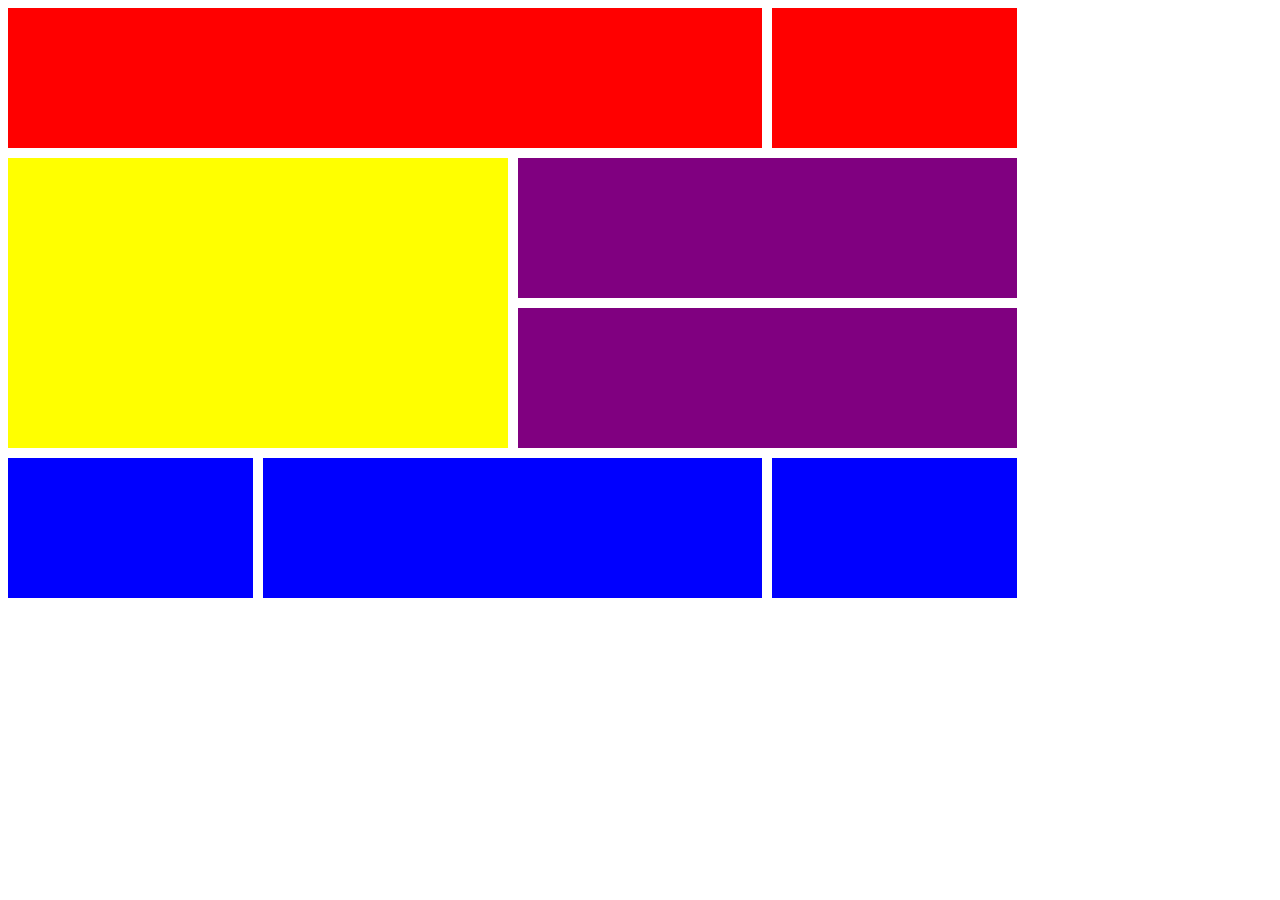
<file: index.html>
<!DOCTYPE  html>
<html>

<head>
    <title>PRUEBA CSS</title>
    <link type="text/css" rel="stylesheet" href="css/estilos.css" />
</head>

<body>
    <div class="grid">
        <div class="item1"></div>
        <div class="item2"></div>
        <div class="item3"></div>
        <div class="item4"></div>
        <div class="item5"></div>
        <div class="item6"></div>
        <div class="item7"></div>
        <div class="item8"></div>

    </div>
</body>

</html>
</file>
<file: css/estilos.css>
.grid {
    display: grid;
    grid-template-columns: repeat(5, 1fr);
    /* 4x4 espacios */
    grid-template-areas: "a a a b " "c c d d  " "c c e e  " "f g g h";
    /* establece los espacios entre filas y columnas. */
    grid-gap: 10px;
    /* Relleno */
    padding: 0;
    grid-auto-rows: minmax(140px, auto);
}


/* Estilos */

.grid>div {
    text-align: center;
    padding: 20px 0;
    font-size: 30px;
}

.item1 {
    grid-area: a;
    background-color: red;
}

.item2 {
    grid-area: b;
    background-color: red;
}

.item3 {
    grid-area: c;
    background-color: yellow;
}

.item4 {
    grid-area: d;
    background-color: purple;
}

.item5 {
    grid-area: e;
    background-color: purple;
}

.item6 {
    grid-area: f;
    background-color: blue;
}

.item7 {
    grid-area: g;
    background-color: blue;
}

.item8 {
    grid-area: h;
    background-color: blue;
}
</file>
